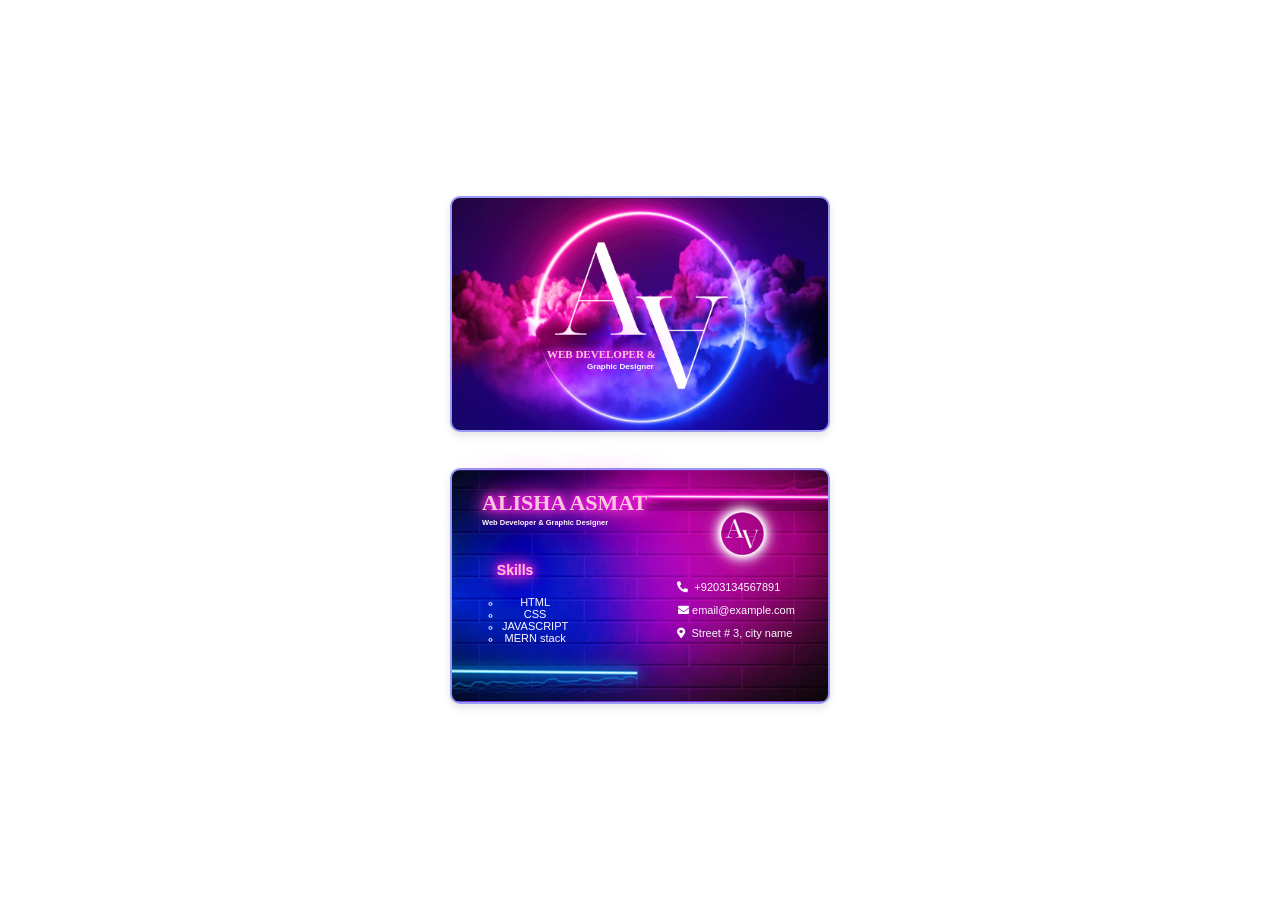
<file: business card/Business Card.html>
<!doctype html>
<html lang="en">
  <head>
    <meta charset="UTF-8" />
    <meta name="viewport" content="width=device-width, initial-scale=1.0" />
    <title>Business Card</title>
    <link
      href="https://cdnjs.cloudflare.com/ajax/libs/font-awesome/5.15.4/css/all.min.css"
      rel="stylesheet"
    />
    <link href="./main.css" rel="stylesheet" />
  </head>
  <body>
    <div class="card">
      <div class="card-body">
        <h3>WEB DEVELOPER &</h3>
        <h5>Graphic Designer</h5>
      </div>
    </div>

    <div class="card second-card">
      <div class="card-header">
        <h3>ALISHA ASMAT</h3>
        <div>
          <h6>Web Developer & Graphic Designer</h6>
        </div>
      </div>
      <div class="second-card-body">
        <h4>Skills</h4>
        <ul>
          <li>HTML</li>
          <li>CSS</li>
          <li>JAVASCRIPT</li>
          <li>MERN stack</li>
        </ul>
      </div>
      <div class="contact-info">
        <pre><i class="fas fa-phone-alt"></i>  +9203134567891         </pre>
        <pre><i class="fas fa-envelope"></i> email@example.com    </pre>
        <pre><i class="fas fa-map-marker-alt"></i>  Street # 3, city name     </pre>
      </div>
    </div>
  </body>
</html>
</file>
<file: business card/main.css>
body {
            font-family: 'Noto Serif Display', serif; 
            display: flex;
            justify-content: center;
            align-items: center;
            height: 100vh;
            background-color: #ffffff;
            margin: 0;
            flex-direction: column; 
        }
        .card {
            width: 336px;
            height: 192px;
            background-color: #abc9fe;
            background-image: url('imgs/front.png'); 
            background-size: cover; 
            background-position: center; 
            background-repeat: no-repeat;
            border: 2px solid #9a9af4;
            border-radius: 10px;
            padding: 20px;
            box-shadow: 0 4px 8px rgba(0, 0, 0, 0.1);
            display: flex;
            justify-content: flex-start;  
            align-items:flex-start;      
            text-align: center;
            margin: 18px 0;
        }
        .card-body {
                margin-top: 128px;
                margin-left: 75px;                
            }
            .card-body h3,
        .card-body h5 {
            margin: 2px 0;
        }
        .card-body h3 {
                font-size: 11px;
                color: #f8c8d8;          
                text-shadow: 
                    0 0 5px #ff00ff,    
                    0 0 10px #ff00ff,   
                    0 0 15px #e66f9b,   
                    0 0 20px #e66f9b,   
                    0 0 30px #ff00ff,   
                    0 0 40px #ff00ff,   
                    0 0 50px #ff00ff;   
            }
        .card-body h5 {
            font-size: 8px;
            font-family: 'The Seasons', sans-serif;
            margin-left: 38px; 
            color: #fcf8ff
        }
        .card.second-card {
            background-image: url('imgs/back.png');
            background-size: cover; /* Make sure the image covers the entire card */
            background-position: center; /* Center the background image */
            background-repeat: no-repeat;
            position: relative;  
            }
            .card-header {
            margin-top: 0%;  /* Set a small top margin */
            margin-left: 10px; /* Align to the left */
            display: flex;
            flex-direction: column; /* Stack h3 and h6 vertically */
            justify-content: flex-start; /* Align items at the start */
            align-items: flex-start; /* Align items to the left */
        }
            .card-header h3{
                font-size: 22px;
                margin-top: 0%;
                color: #f8c8d8;          
                text-shadow: 
                    0 0 5px #ff00ff,    /* Pink glow */
                    0 0 10px #ff00ff,   /* Pink glow */
                    0 0 15px #e66f9b,   /* Lighter pink glow */
                    0 0 20px #e66f9b,   /* Lighter pink glow */
                    0 0 30px #ff00ff,   /* Stronger pink glow */
                    0 0 40px #ff00ff,   /* Stronger pink glow */
                    0 0 50px #ff00ff;   /* Larger pink glow for intensity */
                    margin-bottom: 2px;
            }
            .card-header h6{
                font-size: 7.5px;
            font-family: 'The Seasons', sans-serif;
            color: #fcf8ff;
            margin-top: 0;
            margin-bottom: 2px;
            }
            .second-card-body {
            position: absolute; /* Position absolutely within the card */
            top: 57%; /* Position it halfway down the card vertically */
            left: 10px; /* Align to the left side of the card */
            transform: translateY(-50%); /* Adjust vertical alignment */
            font-family: 'The Seasons', sans-serif;
        }

        .second-card-body h4 {
            font-size: 14px;
            color: #f8c8d8;          
                text-shadow: 
                    0 0 5px #ff00ff,    /* Pink glow */
                    0 0 10px #ff00ff,   /* Pink glow */
                    0 0 15px #e66f9b,   /* Lighter pink glow */
                    0 0 20px #e66f9b,   /* Lighter pink glow */
                    0 0 30px #ff00ff,   /* Stronger pink glow */
                    0 0 40px #ff00ff,   /* Stronger pink glow */
                    0 0 50px #ff00ff;  
        }

        .second-card-body ul {
            list-style: circle;
            padding-left: 40px;
        }

        .second-card-body li {
            font-size: 11px;
            color: #fcf8ff;
        }
        .contact-info{
            margin-top: 80px;
            margin-left: 30px;
        }
        .contact-info p{
            font-size: 11px;
            font-family: 'The Seasons', sans-serif;
            color: #fcf8ff;

        }
        .contact-info pre{
            font-size: 11px;
            font-family: 'The Seasons', sans-serif;
            color: #fcf8ff;

        }
</file>
